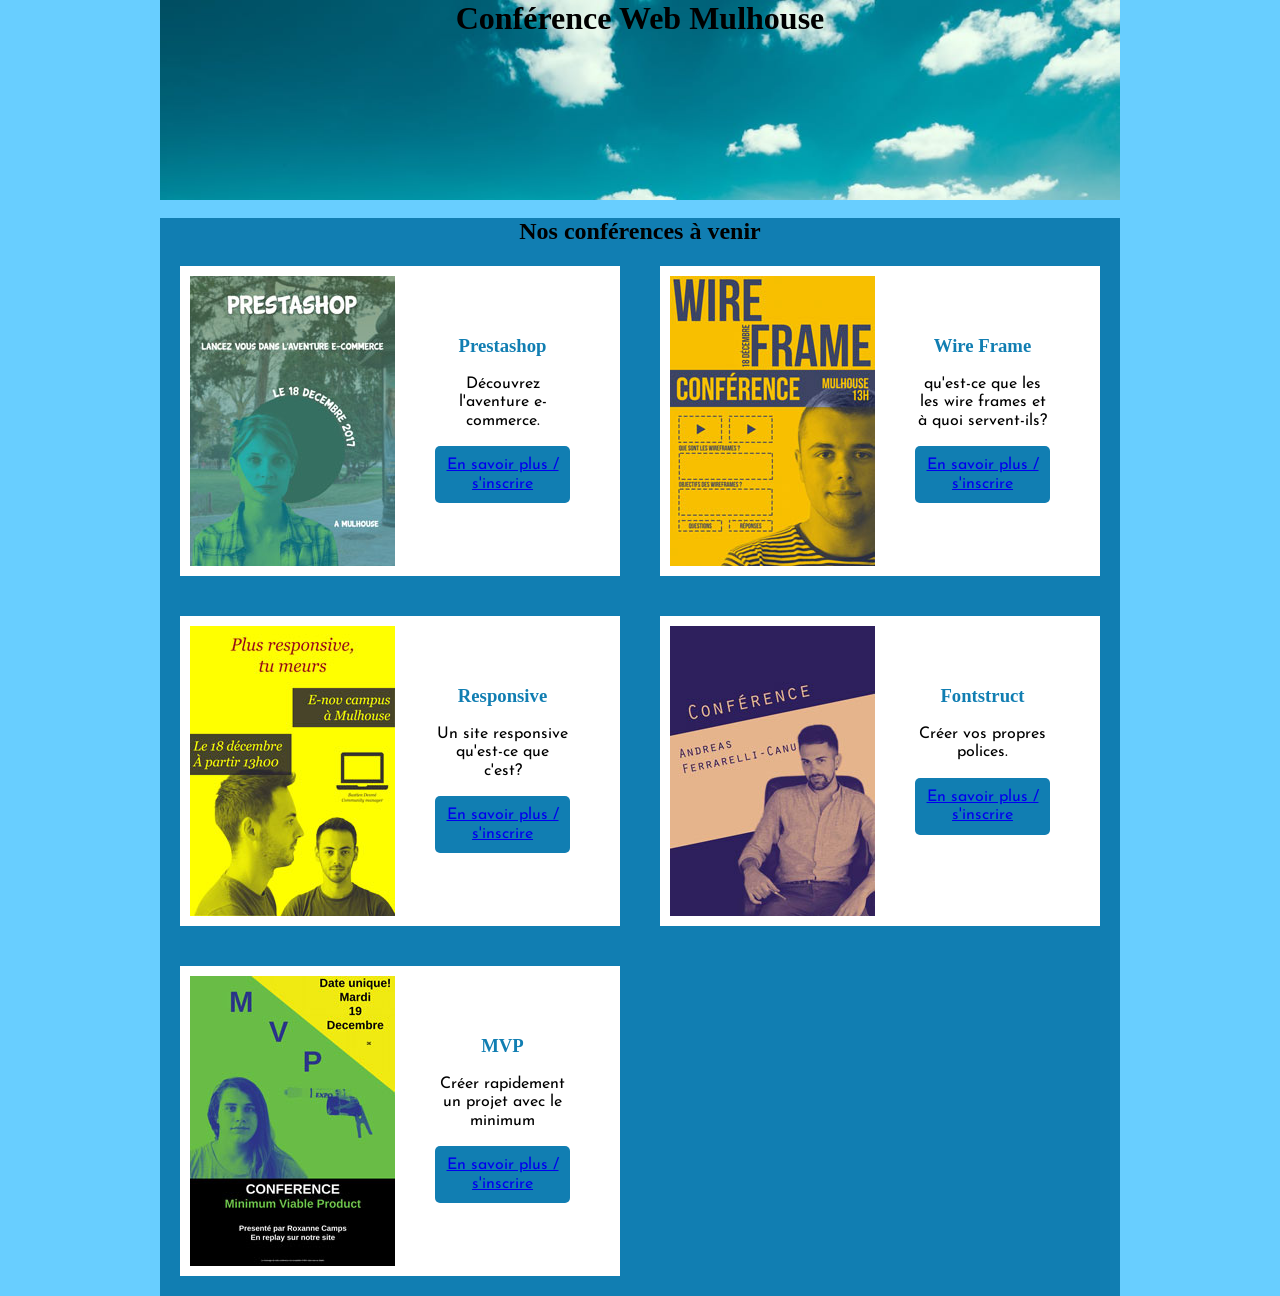
<file: index.html>
<!doctype html>
<html class="no-js" lang="fr">

<head>
 <meta charset="UTF-8">
 <meta http-equiv="x-ua-compatible" content="ie=edge">
 <title>Conférence MULHOUSE</title>
 <meta name="description" content="">
 <meta name="viewport" content="width=device-width, initial-scale=1">
 <link rel="stylesheet" type="text/css" href="styles/normalize.css">
 <link rel="stylesheet" type="text/css" href="styles/styles.css">
 <link href="https://fonts.googleapis.com/css?family=Montserrat" rel="stylesheet">
 <link href="https://fonts.googleapis.com/css?family=Josefin+Sans" rel="stylesheet">
    
    <!--Mavo-->
    <link rel="stylesheet" href="https://get.mavo.io/mavo.css"/>
    <script src="https://get.mavo.io/mavo.js"></script>
</head>

<body>

    <header>
        <h1>Conférence Web Mulhouse</h1>     
    </header>
        <br/>
    
    <main mv-app="test" mv-storage="https://github.com/kronenberg68" mv-plugins="locale-fr">
        <h2>Nos conférences à venir</h2>
        
        <div class="catalog-list">
            <article class="catalog-item" property="conference"mv-multiple>
                <img src="img/aurelie.jpg"property="image">
                <div class="bloc">
                    <h3 class="catalog-title"property="title">Prestashop </h3>
                    <p class="catalog-summary">Découvrez l'aventure e-commerce.</p>
                    <a href="#">En savoir plus / s'inscrire</a>
                </div>
            </article>
            
            <article class="catalog-item">
                <img src="img/guillaumette.jpg">
                <div class= "bloc">
                    <h3 class="catalog-title">Wire Frame</h3>
                    <p class="catalog-summary" property="summary">qu'est-ce que les  les wire frames et à quoi servent-ils? </p>
                    <a href="#">En savoir plus / s'inscrire</a>
                </div>
            </article>
            
            <article class="catalog-item">
                <img src="img/bastouche.jpg">
                <div class= "bloc">
                    <h3 class="catalog-title">Responsive</h3>
                    <p class="catalog-summary">Un site responsive qu'est-ce que c'est?</p>
                    <a href="#">En savoir plus / s'inscrire</a>
                </div>
            </article>
            
            <article class="catalog-item">
                <img src="img/dedecheri.jpg">
                <div class= "bloc">
                    <h3 class="catalog-title">Fontstruct</h3>
                    <p class="catalog-summary">Créer vos propres polices.</p>
                    <a href="#">En savoir plus / s'inscrire</a>
                </div>
            </article>
            
            <article class="catalog-item">
                <img src="img/corentin.jpg">
                <div class= "bloc">
                    <h3 class="catalog-title">MVP</h3>
                    <p class="catalog-summary">Créer rapidement un projet avec le minimum</p>
                    <a href="#">En savoir plus / s'inscrire</a>
                </div>
                
            </article>
        </div>
    </main>
   
</body>
</html>
</file>
<file: styles/styles.css>
body{
    text-align: center;
    background: #68CEFF;
    font-family: caviar dreams;
    font-family: 'Josefin Sans', sans-serif;
}
main, header {
    max-width: 960px ;
    background: #117EB2;
    margin: auto;
    text-align: center;

    
}
header {
    background-image: url("../img/city2.jpeg");
    background-size:cover;
    height:200px;
}


h2,h1 {
    margin: auto;  
    text-align: center; font-family: anton,impact;
}

h3{
    color:#117EB2;
    font-family: anton;
}


/* Catalog */
@media screen and (min-width: 640px) {
    .catalog-list {
        display: flex;
        flex-wrap: wrap;
}
    
    
.catalog-item {
    width: 50%;
    display: flex;
    flex-wrap: nowrap;
    flex-direction: row;
    background: white;
    padding:10px;
    margin:20px;
    width: calc(50% - 60px);
}
.catalog-item img {

    
}

.bloc {
    padding: 40px;
    
}

a {
    padding: 10px;
    background: #117EB2;
    display: flex;
    border-radius:5px;
}
article {
    padding:10px;
    margin:20px;
}
</file>
